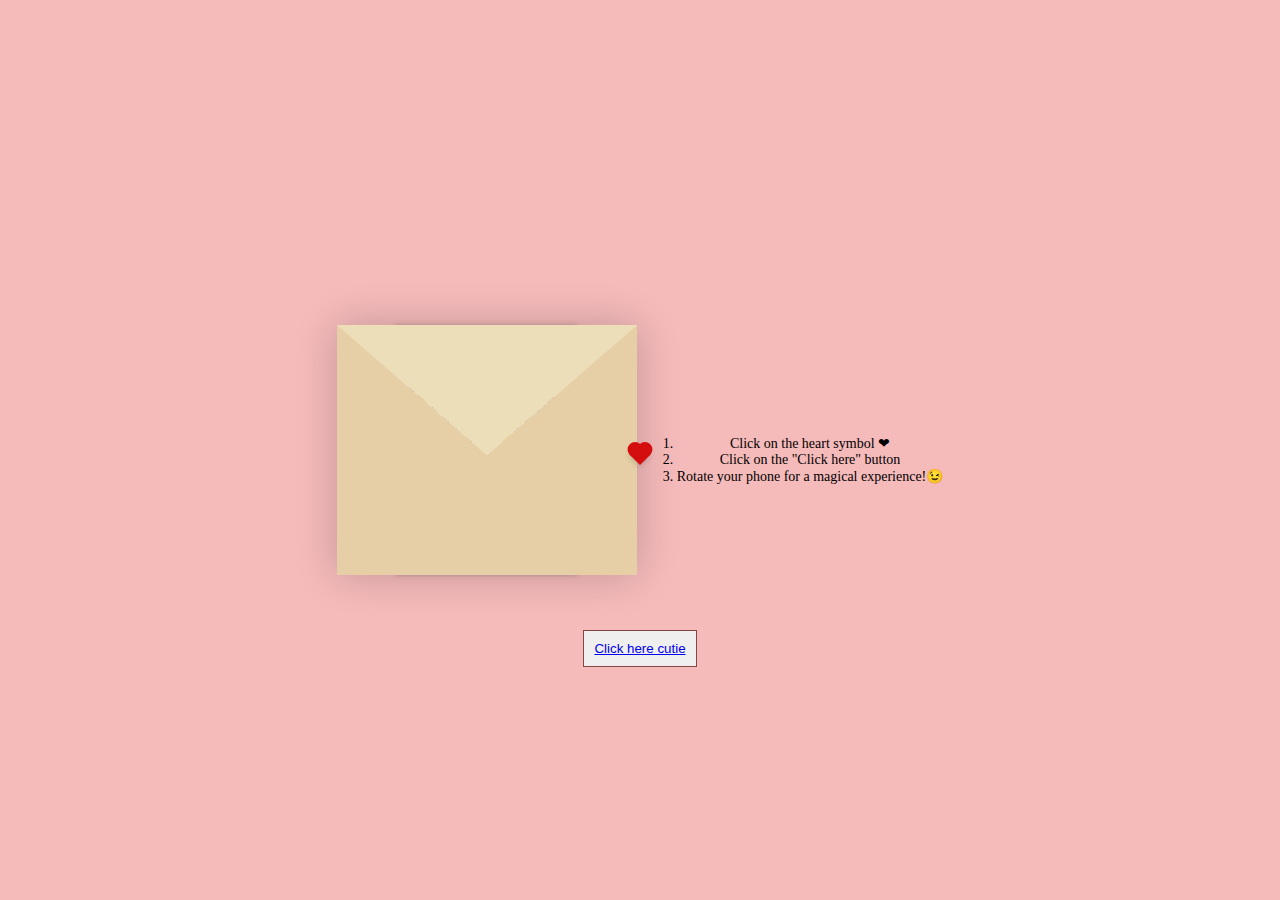
<file: index.html>
<!DOCTYPE html>
<html lang="en">
<head>
    <meta charset="UTF-8">
    <meta http-equiv="X-UA-Compatible" content="IE=edge">
    <meta name="viewport" content="width=device-width, initial-scale=1.0">
    <title>Letter</title>
    <link rel="stylesheet" href="./birthday.css">
    
</head>
<body>
    <div class="container">
        <div class="envelope-wrapper">
            <div class="envelope">
                <div class="letter">
                    <div class="text">
                        <strong>Hey Baby..!</strong>
                        <p>
                            Wishing you a Very Happy Birthday Gulluu😘🤗💕Sending all the love and warmest wishes on your special day 
                            💞🤗🤗🤗😚😚always be happy and get all the things that you
                            want in your life I'am always with you LOVE  YOU SO  MUCH  BABY....😘😘🤗🤗
                            umaaahhh  umaaah umaahhh.....😘😘😘😘😘😘
                        </p>
                    </div>
                </div>
            </div>
            <div class="heart"></div>
        </div>
    </div>
    
    <button><a href="birthday2.html">Click here cutie</a></button>
    
    <div class="instructions">
        <ol>
            <li>Click on the heart symbol ❤</li>
            <li>Click on the "Click here" button</li>
            <li>Rotate your phone for a magical experience!😉</li>
        </ol>
    </div>

    <!-- Audio element for music -->
    <audio id="audio" src="nazar.mp3"></audio>

    <script>
        const envelope = document.querySelector('.envelope-wrapper');
        const audio = document.getElementById('audio');

        envelope.addEventListener('click', () => {
            envelope.classList.toggle('flap');
            if (audio.paused) {
                audio.play();
            } else {
                audio.pause();
                audio.currentTime = 0;
            }
        });
    </script>
</body>
</html>
</file>
<file: birthday.css>
:root {
  --primary: #fff;
  --bg-color: #f5baba;
  --bg-envelope-color: #fcefc3;
  --envelope-tab: #ecdeb8;
  --envelope-cover: #e6cfa7;
  --shadow-color: rgba(0, 0, 0, 0.2);
  --txt-color: #444;
  --heart-color: rgb(212, 14, 14);
}

body {
  margin: 0;
  padding: 0;
  box-sizing: border-box;
  background: var(--bg-color);
  display: flex;
  align-items: center;
  justify-content: center;
}

.container {
  height: 100vh;
  display: grid;
  place-items: center;
}

.container > .envelope-wrapper {
  background: var(--bg-envelope-color);
  box-shadow: 0 0 40px var(--shadow-color);
  animation: float 3s ease-in-out infinite;
}

@keyframes float {
  0%, 100% {
    transform: translateY(0);
  }
  50% {
    transform: translateY(-20px);
  }
}

.envelope-wrapper > .envelope {
  position: relative;
  width: 300px;
  height: 250px;
}

.envelope-wrapper > .envelope::before {
  content: "";
  position: absolute;
  top: 0;
  z-index: 2;
  border-top: 130px solid var(--envelope-tab);
  border-right: 150px solid transparent;
  border-left: 150px solid transparent;
  transform-origin: top;
  transition: all 0.5s ease-in-out 0.7s;
}

.envelope-wrapper > .envelope::after {
  content: "";
  position: absolute;
  z-index: 2;
  width: 0px;
  height: 20px;
  border-top: 130px solid transparent;
  border-right: 150px solid var(--envelope-cover);
  border-bottom: 100px solid var(--envelope-cover);
  border-left: 150px solid var(--envelope-cover);
}

.envelope > .letter {
  position: absolute;
  right: 20%;
  bottom: 0;
  width: 54%;
  height: 84%;
  background: var(--primary);
  text-align: center;
  transition: all 1s ease-in-out;
  box-shadow: 0 0 5px var(--shadow-color);
  padding: 20px 10px;
}

.envelope > .letter > .text {
  font-family: 'Gill Sans', 'Gill Sans MT', Calibri, 'Trebuchet MS', sans-serif;
  color: var(--txt-color);
  text-align: left;
  font-size: 9px;
}

.heart {
  position: absolute;
  top: 50%;
  left: 50%;
  width: 15px;
  height: 15px;
  background: var(--heart-color);
  z-index: 4;
  transform: translate(-50%, -20%) rotate(45deg);
  transition: transform 0.5s ease-in-out 1s;
  box-shadow: 0 1px 6px var(--shadow-color);
  cursor: pointer;
}

.heart:before, 
.heart:after {
  content: "";
  position: absolute;
  width: 15px;
  height: 15px;
  background-color: var(--heart-color);
  border-radius: 50%;
}

.heart:before {
  top: -7.5px;
}

.heart:after {
  right: 7.5px;
}

.flap > .envelope:before {
  transform: rotateX(180deg);
  z-index: 0;
}

.flap > .envelope > .letter {
  bottom: 100px;
  transform: scale(1.5);
  transition-delay: 1s;
}

.flap > .heart {
  transform: rotate(90deg);
  transition-delay: 0.4s;
}

button {
  padding: 10px 10px;
  position: absolute;
  top: 70%;
  border: 1px solid black;
  border-color: #834545;
}
.instructions {
  text-align: center;
  margin-top: 20px;
  font-size: 14px;
}
@media only screen and (max-width: 768px) {
  .instructions {
      position: absolute;
      bottom: 20px;
      left: 50%;
      transform: translateX(-50%);
      width: 90%;
      background-color: rgba(255, 255, 255, 0.8);
      padding: 10px;
      border-radius: 5px;
      text-align: center;
  }}
</file>
